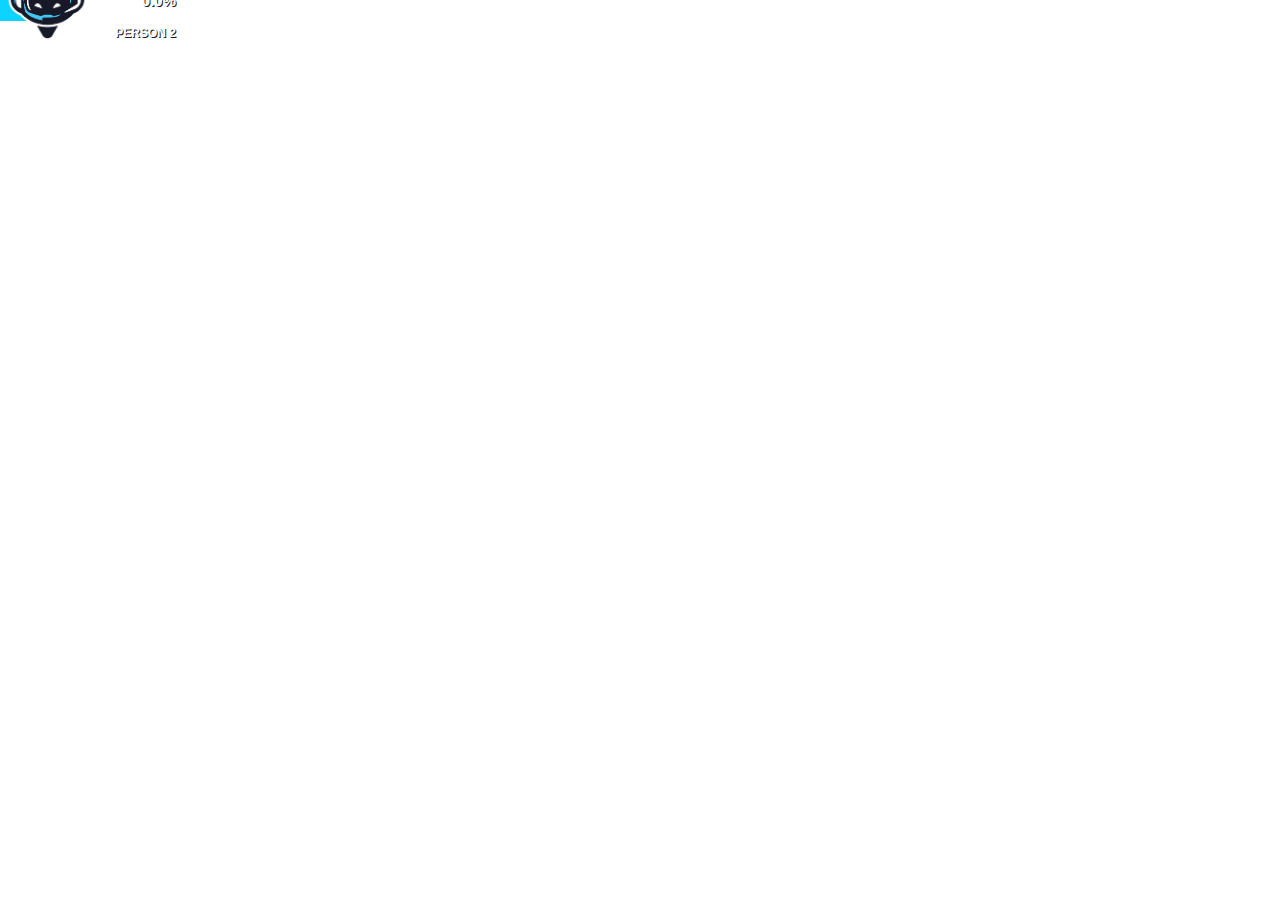
<file: index.html>
<body>
  <meta name="viewport" content="width=1920,height=1080,user-scalable=no">
  <link rel="stylesheet" href="https://poll.ma.pe/static/2cd56e125abbf5c36078d450a7b9d185/ui.css">
  <link rel="stylesheet" type="text/css" href="./base-template.css">

  <div id="content">
    <div data-reactroot="" id="app" class="base page-overlay">
      <div class="overlay">
        <div class="stream-poll active inOverlay custom middleCenter">
          <div class="border"></div>
          <div class="inner">
            <ul class="options">
              <li class="question">Hello there who do you prefer??</li>
              <li class="help">
                <span>Type number (1,2...) or text in chat to vote</span>
              </li>

              <li class="option highest">
                <span class="number">1</span>
                <span class="text">Person 1</span>
                <span class="procent">0.0%</span>
                <div class="bar">
                  <div class="bar-inner" style="width: 80%;"></div>
                </div>
              </li>
              
              <li class="option highest">
                <span class="number">2</span>
                <span class="text">Person 2</span>
                <span class="procent">0.0%</span>
                <div class="bar">
                  <div class="bar-inner" style="width: 20%;"></div>
                </div>
              </li>
            </ul>
            
            <div class="metaInfo">
              <div class="total">
                <label>Unique votes:</label>
                <strong>0</strong>
              </div>
              <div class="duration">
                <label>Time active:</label>
                <strong>6 minutes</strong>
              </div>
            </div>
            <div class="credits">https://poll.ma.pe</div>
          </div>
        </div>
      </div>
    </div>
  </div>
</body>
</file>
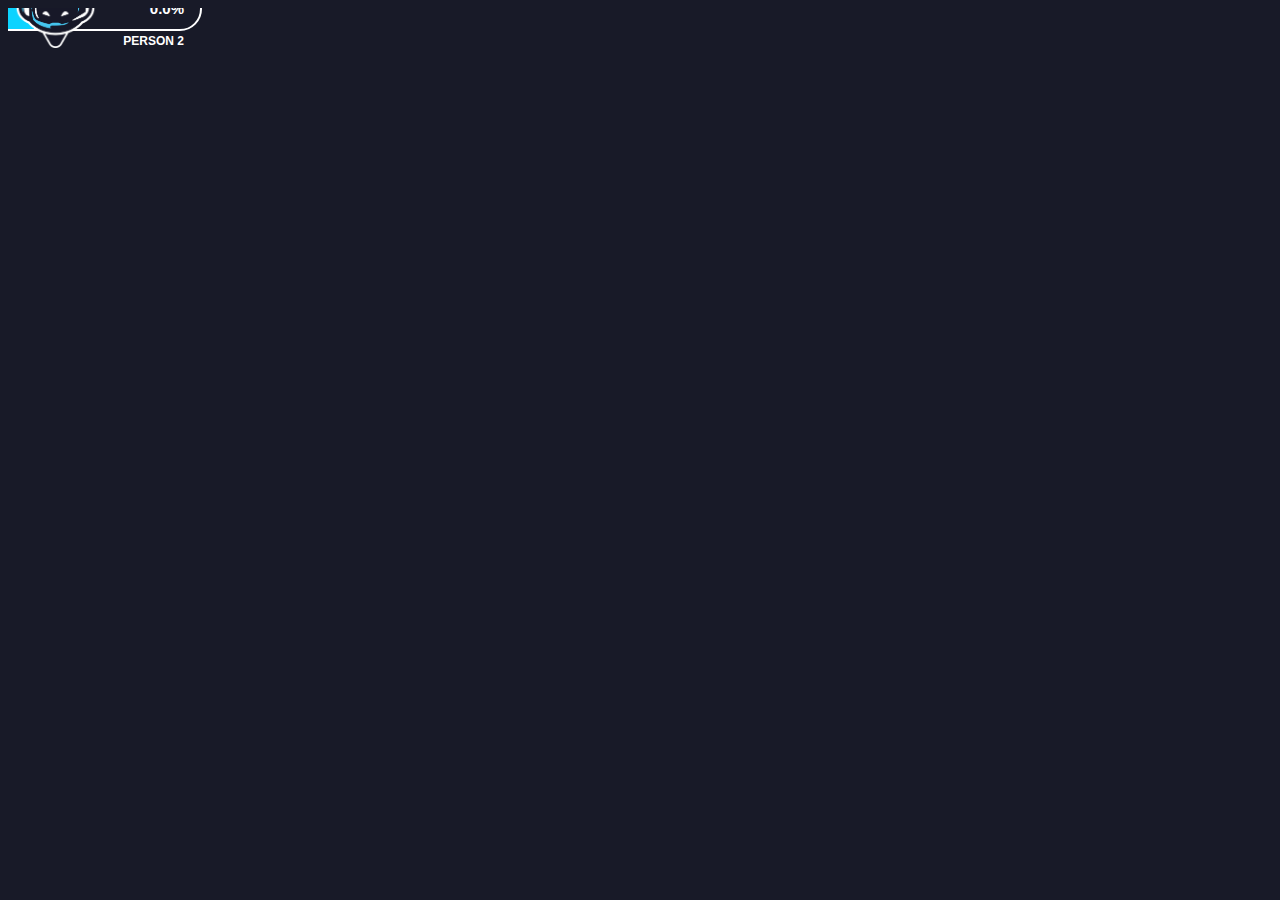
<file: preview-with-iframe.html>
<!DOCTYPE html>
<html lang="en">
<head>
  <meta charset="UTF-8">
  <meta name="viewport" content="width=device-width, initial-scale=1.0">
  <title>iFrame Preview</title>
</head>
<body style="background-color: #181A28;">
  <iframe src="./index.html" frameborder="0" width="420"></iframe>
</body>
</html>
</file>
<file: base-template.css>
/*
Use your custom theme:
Select "Custom" theme in the dashboard
On your https://poll.ma.pe/overlay/<id>/ URL add ?customCss=https://example.com/style.css

Please keep the link to https://poll.ma.pe visible for a short period of time.
*/

@import url('https://fonts.googleapis.com/css2?family=Ubuntu:wght@700&display=swap');

/*
* "custom" refers to the theme assigned to the poll element
*/
body * {
	box-sizing: border-box;
	text-shadow: 1px 1px #181A28;
	background: transparent;
}

.custom {
	/* background: #181A28; */
	/* background-image: url('./linktree-BG.jpg');
	background-size: cover; */
	width: 420px;
	transition: opacity 1s;
	padding: 32px 24px 48px 24px;

	font-family: 'Ununtu', sans-serif;

	opacity: 0;
}

.custom.finished,
.custom.active {
	opacity: 1;
}

.custom .metaInfo {
	/* background: green;
	overflow: hidden;
	padding: 0 10px; */
	display: none;
}
.custom .total, .custom .duration {
	background: #444;
	float: left;
	width: 49%;
	text-align: center;
	padding: 10px;
	margin: 10px 0;
	line-height: 1.3;
}
.custom .total strong,
.custom .duration strong {
	color: #ffa;
	font-size: 20px;
	display: block;
}
.custom .total {
	margin-right: 2%;
}
.custom.finished .options li,
.custom.removing .options li {
	opacity: 0.3;
	transition: all 1s;
}
.custom.finished .options li.highest,
.custom.removing .options li.highest {
	color: #ffa;
	opacity: 1;
}

.custom.finished .options li.help,
.custom.removing .options li.help {
	height: 0;
}
.custom.finished .metaInfo,
.custom.removing .metaInfo {
	opacity: 0.3;
}
.custom.active .options li.help {
	/* height: 35px; */
	display: none;
}
.custom .options {
	display: flex;
	flex-direction: row;
}
.custom .options li {
	position: relative;
	display: flex;
	border: 2px solid white;
	/* padding: 10px; */
	color: #fff;
	text-overflow: ellipsis;
	/* background: #888; */
	/* padding-right: 55px;
	padding-left: 55px; */
	font-size: 15px;
	width: 50%;
	height: 46px;
	/* padding-top: 20px; */
	align-items: center;
	/* overflow: hidden; */
}
/* First option */
.custom .options li:nth-child(3) {
	border-top-left-radius: 22px;
	border-bottom-left-radius: 22px;
}
.custom .options li:nth-child(3) .bar {
	background: none;
	border-top-left-radius: 22px;
	border-bottom-left-radius: 22px;
	overflow: hidden;
	display: flex;
	flex-direction: row-reverse;
}

/* Second option */
.custom .options li:nth-child(4) {
	flex-direction: row-reverse;
	border-top-right-radius: 22px;
	border-bottom-right-radius: 22px;
}
.custom .options li:nth-child(4) .bar {
	background: none;
	overflow: hidden;
	border-top-right-radius: 22px;
	border-bottom-right-radius: 22px;
}
.custom .options li:nth-child(4) .text {
	text-align: right;
}

.custom .options li.question {
	/* padding: 10px 20px;
	white-space: normal;
	background: blue;
	clear: both;
	line-height: 1.3;
	font-size: 20px;
	position: relative; */
	display: none;
}
.custom .options li.help {
	background: brown;
	text-align: center;
	overflow: hidden;
	height: 0;
}
.custom .options li.help span {
	display: block;
	padding: 10px;
}
.custom .options li .procent {
	/* position: absolute; */
	/* top: 10px;
	right: 15px; */
	z-index: 1000;
	margin: 0px 16px;
	font-weight: bold;
}
.custom .options li .number {
	/* padding: 5px 10px; */
	/* background: #333;
	/* position: absolute; */
	/* top: 5px;
	left: 10px; */
	display: none;
}

.custom .options li:nth-child(3) .number {
	text-indent: -9999px;
	display: block;
	z-index: 20000;
	background-image: url('./middlee.png');
	width: 100px;
	height: 80px;
	position: absolute;
	left: 140px;
	background-size: contain;
	background-repeat: no-repeat;
}
.custom .options li .bar {
	position: absolute;
	background: #444;
	height: 100%;
	width: 100%;
	/* margin-top: 5px; */
}

.custom .options li .bar .bar-inner {
	background: #0CD3FF;
	height: 100%;
	width: 0;
	transition: width 1s;
	position: relative;
}
.custom .options li .text {
	/* line-height: 1.5em;
	border: 1px solid red; */
	font-weight: 700;
	font-size: 0.8em;
	position: absolute;
	top: 112%;
	width: 100%;
	padding: 0px 16px;
	text-transform: uppercase;
}

/*
* Optional outer border
*/
.custom .border {
	/* border: 5px solid red; */
}


.custom .credits {
	opacity: 0;
	height: 0;
}
.custom .credits {
	text-align: center;
	opacity: 1;
	transition: all 1s;
	height: 25px;
	clear: both;
	overflow: hidden;
}
.custom.active .credits, .custom.removing .credits {
	height: 0;
	opacity: 0;
}


/*
* Positioning
*/
.custom.topLeft {
	top: 20px;
	left: 20px;
}
.custom.topCenter {
	top: 20px;
	left: 50%;
	transform: translate(-50%, 0);
}
.custom.topRight {
	top: 20px;
	right: 20px;
}
.custom.middleLeft {
	top: 50%;
	transform: translate(0, -50%);
	left: 20px;
}
.custom.middleCenter {
	top: 50%;
	transform: translate(-50%, -50%);
	left: 50%;
}
.custom.middleRight {
	top: 50%;
	transform: translate(0, -50%);
	right: 20px;
}
.custom.bottomLeft {
	bottom: 20px;
	left: 20px;
}
.custom.bottomCenter {
	bottom: 20px;
	left: 50%;
	transform: translate(-50%, 0);
}
.custom.bottomRight {
	bottom: 20px;
	right: 20px;
}
</file>
